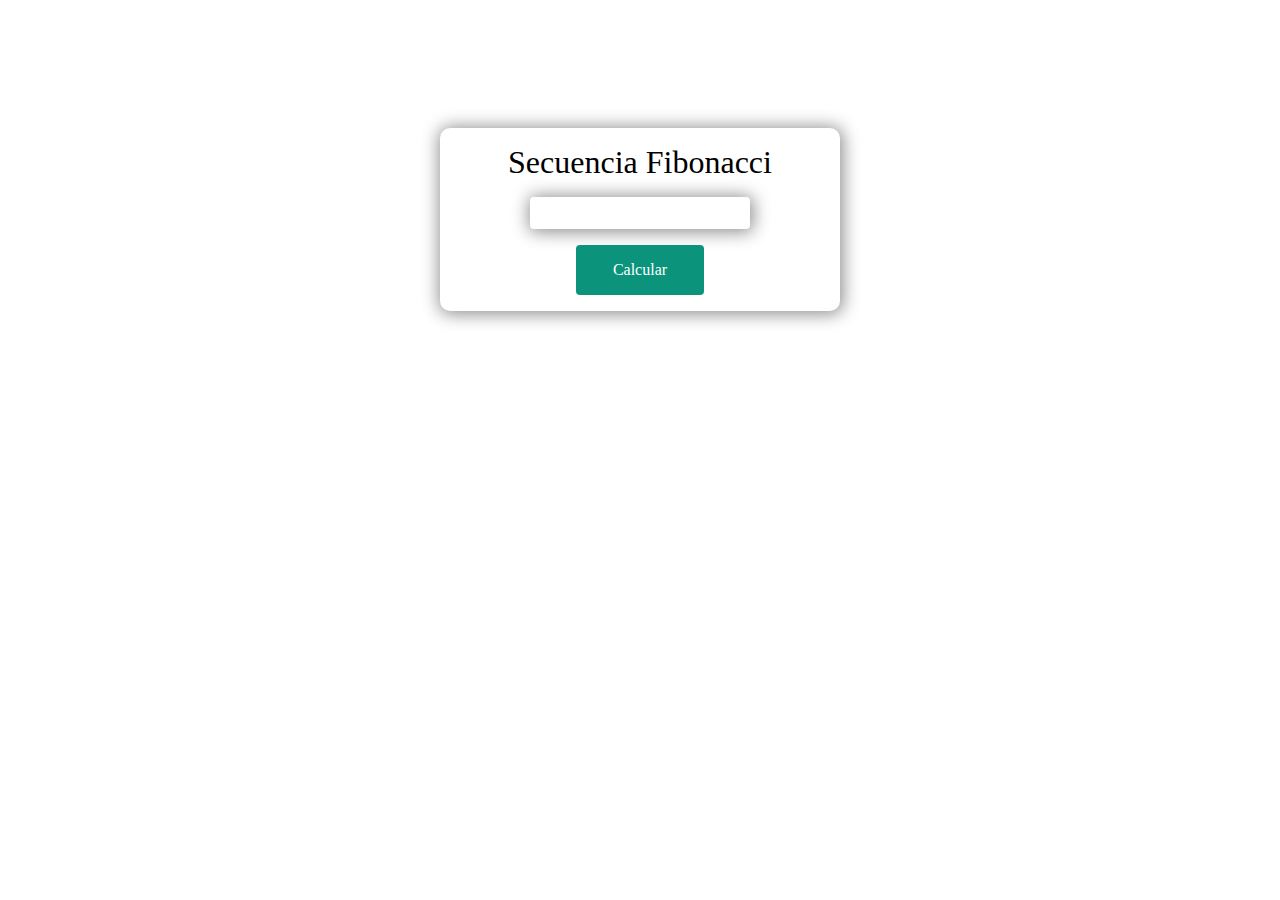
<file: Barahona_Carlos_Laboratorio#4/index.html>
<!DOCTYPE html>
<html lang="en">
<head>
    <meta charset="UTF-8">
    <meta http-equiv="X-UA-Compatible" content="IE=edge">
    <meta name="viewport" content="width=device-width, initial-scale=1.0">
    <link rel="stylesheet" href="index.css">
    <link rel="stylesheet" href="cssreset.css">
    <title>Serie Fibonacci Cambio test</title>
</head>
<body>
    <section id="form-container">
        <h3>Secuencia Fibonacci</h3>
    <form id="form">
     <input type="number" name="numero" id="num"></input>
     <button type="button" onclick="getInput()">Calcular</button>
    </form>
    </section>
    <section class="output" id="output-container"> 
     <!--<div class="card" onclick="getCard(this.id)" id="card1">1</div>
     <div class="card" onclick="getCard(this.id)"" id="card2">2</div>-->
    </section>
</body>
<script src="index.js"></script>
</html>
</file>
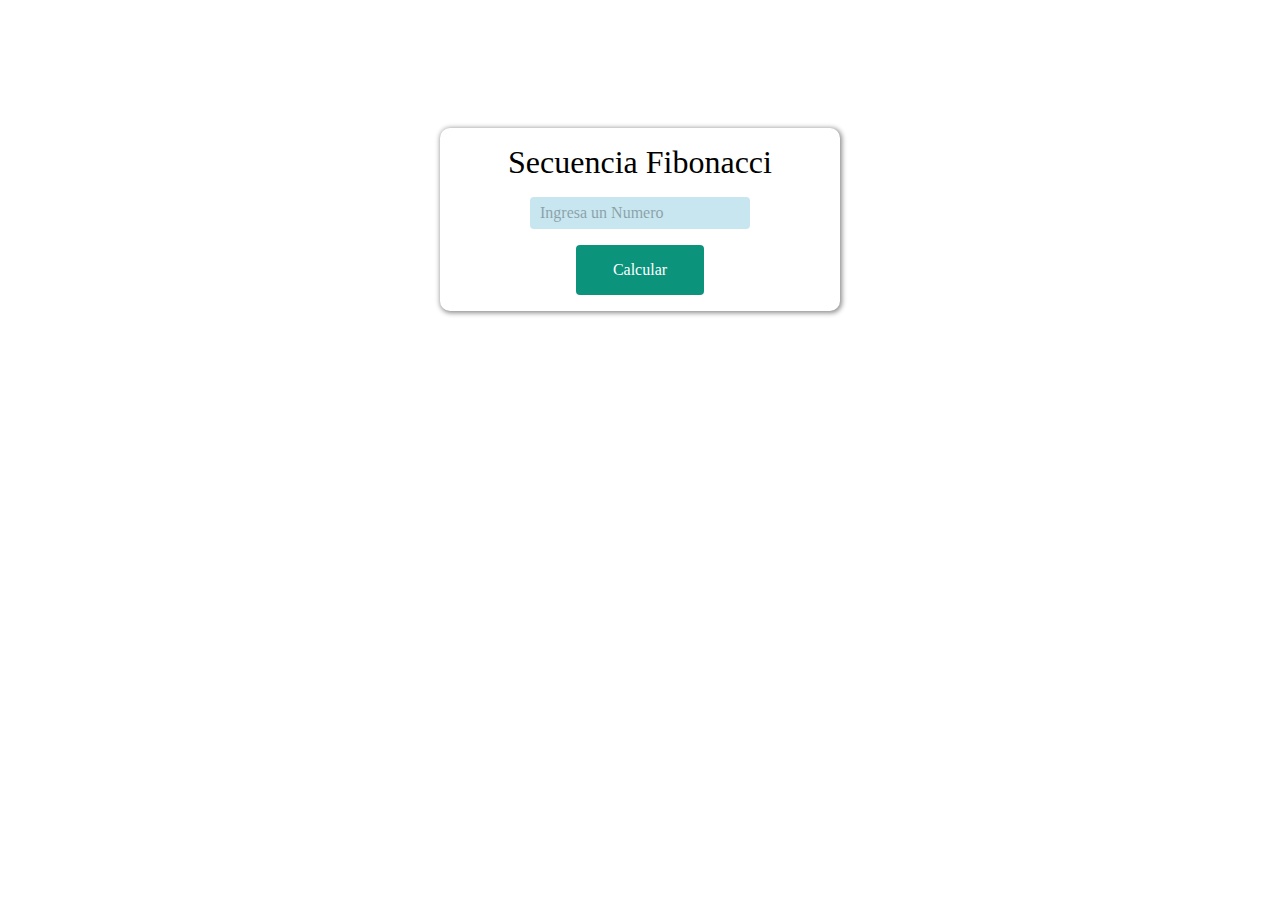
<file: Barahona_Carlos_Laboratorio#5/index.html>
<!DOCTYPE html>
<html lang="en">
<head>
    <meta charset="UTF-8">
    <meta http-equiv="X-UA-Compatible" content="IE=edge">
    <meta name="viewport" content="width=device-width, initial-scale=1.0">
    <link rel="stylesheet" href="index.css">
    <link rel="stylesheet" href="cssreset.css">
    <title>Lab#5</title>
</head>
<body>
 <section id="form-container">
     <h3>Secuencia Fibonacci</h3>
            <form id="form">
               <input type="text" name="numero" id="num" placeholder="Ingresa un Numero"></input>

               <button class="btn" type="submit">Calcular</button>
            </form>
 </section>
 <section class="output" id="output-container"> 
     
 </section>
</body>
   <script src="util.js"></script>
   <script src="index.js"></script>
</html>
</file>
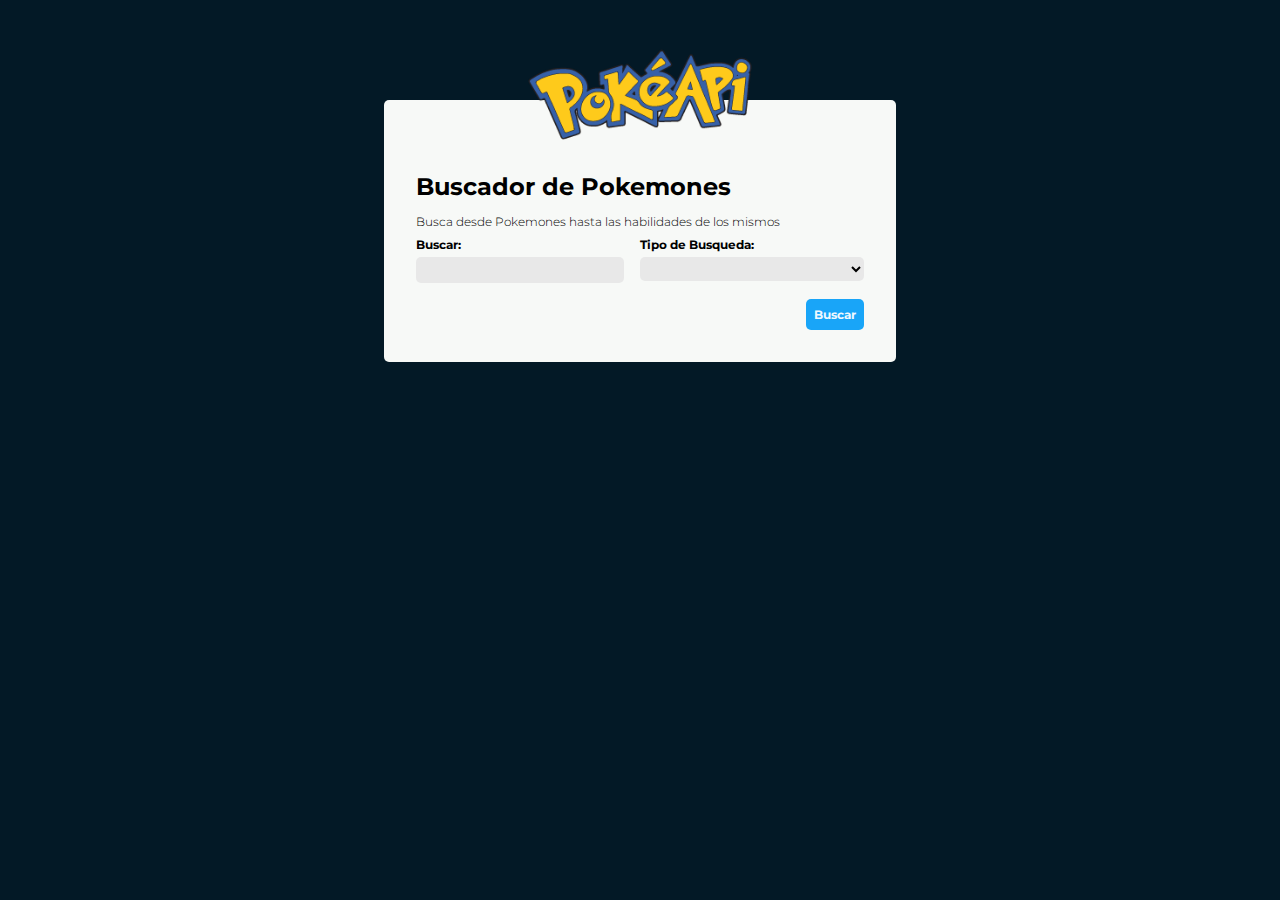
<file: Barahona_Carlos_Parcial #2/index.html>
<!DOCTYPE html>
<html lang="en">

<head>
  <link rel="stylesheet" href="cssreset.css">
  <link rel="stylesheet" href="pkdx.css">
  <meta charset="UTF-8">
  <meta http-equiv="X-UA-Compatible" content="IE=edge">
  <meta name="viewport" content="width=device-width, initial-scale=1.0">
  <title>Laboratorio #6</title>
</head>

<body>

 
 
  <section id="formContiner">

    <div id="pokeLogo">
    <img src="pokeapi_256.png"></div>
    <form id="pokemon-finder-form">
      <h1>Buscador de Pokemones</h1>
      <h3>Busca desde Pokemones hasta las habilidades de los mismos</h3>
      <div id="search">
        <label for="">Buscar:</label>
        <input id="pokemon-finder-query" type="text">
      </div>
      <div id="searchType">
        <label for="">Tipo de Busqueda:</label>
        <select id="pokemon-finder-search-type">
          <option value=""></option>
          <option value="pokemon">pokemon</option>
          <option value="ability">ability</option>
        </select>
      </div>
      <div id="button_div">
        <button id="clean">Limpiar</button>
        <button id="buscar" type="submit">Buscar</button>
      </div>
    </form>
  </section>
  <section id="pokemon-finder-response">

  </section>
  <script src="utils.js"></script>
  <script src="index.js"></script>
</body>

</html>
</file>
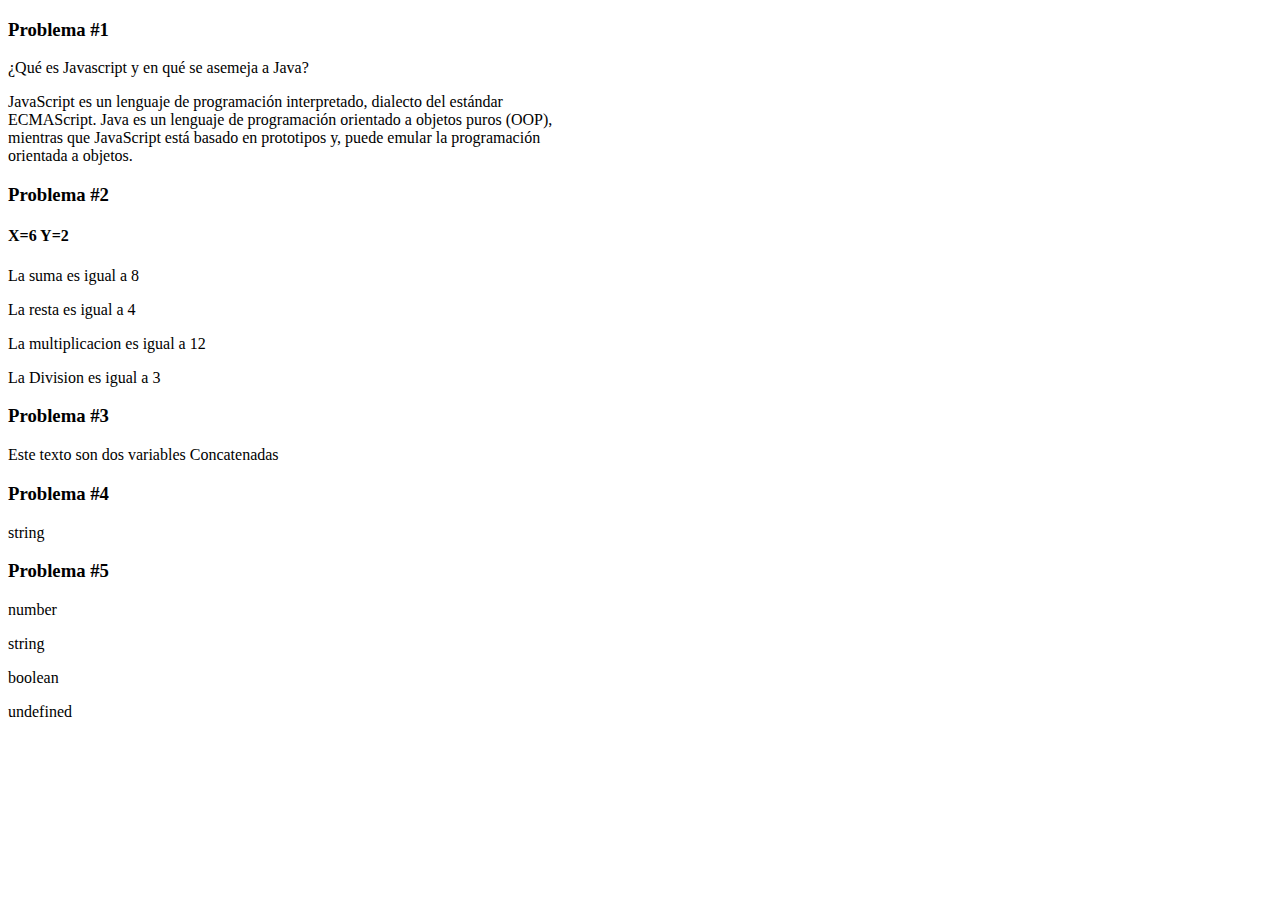
<file: Barahona_Carlos_Laboratorio#2/Lab2.html>
<!DOCTYPE html>
<html lang="en">
<head>
    <!--<link rel="stylesheet" href="tarea1.css">-->
    <meta charset="UTF-8">
    <meta http-equiv="X-UA-Compatible" content="IE=edge">
    <meta name="viewport" content="width=device-width, initial-scale=1.0">
    <title>Tarea#1</title>
</head>
<body>
 <section>
    <h3>Problema #1</h3>
         <p>¿Qué es Javascript y en qué se asemeja a Java?</p>
         <p class="Answer" style="width:45%"></p>
  </section>
  <section>
    <h3>Problema #2</h3>
    <h4>X=6 Y=2</h4>
        <p class="Suma"></p>
        <p class="Resta"></p>
        <p class="Multiplicacion"></p>
        <p class="Division"></p>
  </section>
  <section>
    <h3>Problema #3</h3>
    <p class="Ckt"></p>
  </section>
  <section>
    <h3>Problema #4</h3>
    <p class="t"></p>
  </section>
  <section>
    <h3>Problema #5</h3>
    <p class="obj1"></p>
    <p class="obj2"></p>
    <p class="obj3"></p>
    <p class="obj4"></p>
  </section>

   <script src="Lab2.js"></script>
  
</body>
</html>
</file>
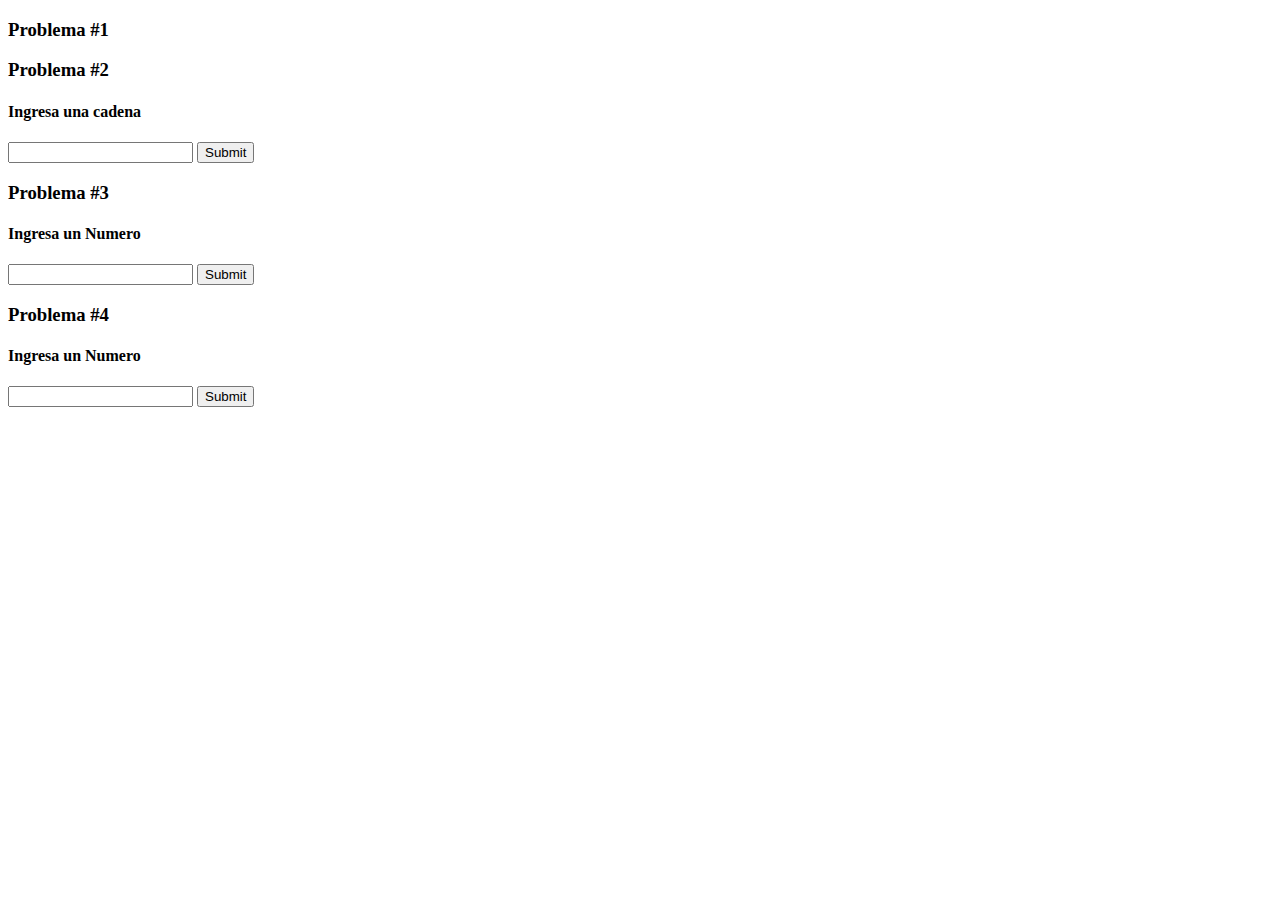
<file: Barahona_Carlos_Laboratorio#3/lab3.html>
<!DOCTYPE html>
<html lang="en">
<head>
    <meta charset="UTF-8">
    <meta http-equiv="X-UA-Compatible" content="IE=edge">
    <meta name="viewport" content="width=device-width, initial-scale=1.0">
    <title>Laboratorio #3</title>
</head>
<body>
    <section>
    <h3>Problema #1</h3>
    <p class="decimal"></p>
    <p class="binario"></p>
    <p class="palindromo"></p>
    </section>
    <section>
        <h3>Problema #2</h3>
        <h4>Ingresa una cadena</h4>
        <form>
        <input type="text" name="a" id="a">
        <button type="button" onclick="getInput()">Submit</button>
    </form>
        <p class="howmany"></p>
    </section>
    <section>
     <h3>Problema #3</h3>
     <h4>Ingresa un Numero</h4>
     <form>
     <input type="number" name="year" id="year">
     <button type="button" onclick="getInput2()">Submit</button>
      </form>
       <p class="bisiesto"></p>
       </section>
    <section>
        <h3>Problema #4</h3>
        <h4>Ingresa un Numero</h4>
        <form>
        <input type="number" name="prime" id="prime">
        <button type="button" onclick="getInput3()">Submit</button>
         </form>
          <p class="numprimo"></p>
          </section>
    </section>

    <script src="lab3.js"></script>
</body>
</html>
</file>
<file: Barahona_Carlos_Laboratorio#4/index.css>
body{
    padding-top:10%
}
#form-container{
display:flex;
flex-direction:column;
margin: auto;
width: 45%;
min-width:270px;
max-width: 400px;
padding: 1rem;
background-color: white;
border-radius:10px;
box-shadow: 1px 1px 17px 2px rgba(0,0,0,0.45);
margin-bottom: 2rem;
}
#form{

    display:flex;
    flex-direction:column;
    min-width:200px
}
h3{
    font-weight: 300;
    font-family: fantasy;
    font-size:2rem;
    margin: auto;
    padding-bottom: 1rem;
}
input{
    background-color:white;
    box-shadow: 1px 1px 17px 2px rgba(0,0,0,0.45);
    border-radius:4px;
    height: 2rem;
    margin: auto;
    margin-bottom:1rem;
    padding: 10px
}
button{
    text-align:center;
    align-self: center;
    background-color:rgb(11, 147, 124);
    color:white;
    font-size: 100%;
    font-family: fantasy;
    padding: 1rem;
    border-radius:4px;
    width:35%;
  
}
button:hover{
    align-self: center;
    background-color:rgb(11, 147, 124);
    color:white;
    font-size: 110%;
    font-family: fantasy;
    padding: 1rem;
    border-radius:4px;
    width:35%;
    box-shadow: 1px 1px 17px 2px rgba(0,0,0,0.45);
}
#output-container{
    padding: 1rem;
    width: 90%;
    justify-content: center;
    margin: auto;
    display: flex;
    flex-wrap: wrap;
    
}
.card{
    font-weight: 100;
    font-family: fantasy;
    margin: 1rem;
    padding: 1rem;
    border-radius:5px;
    box-shadow: 1px 1px 5px 1px rgba(0,0,0,0.45);
    opacity: 0;
    
    
}
.card:hover{
    font-weight: 100;
    font-family: fantasy;
    margin: 1rem;
    padding: 1rem;
    border-radius:5px;
    box-shadow: 1px 1px 5px 1px rgba(0,0,0,0.45);
    cursor:pointer;
    
    
}
div{
    animation: fadeIn 3s;
    -webkit-animation: fadeIn 3s;
    animation-fill-mode: forwards;
}
@keyframes fadeIn {
  0% {opacity:0;}
  100% {opacity:1;}
}

@-webkit-keyframes fadeIn {
  0% {opacity:0;}
  100% {opacity:1;}
}
</file>
<file: Barahona_Carlos_Laboratorio#5/index.css>
body{
    padding-top:10%
}
#form-container{
display:flex;
flex-direction:column;
margin: auto;
width: 45%;
min-width:270px;
max-width: 400px;
padding: 1rem;
background-color: white;
border-radius:10px;
box-shadow: 1px 1px 5px 1px rgba(0,0,0,0.45);
margin-bottom: 2rem;
}
#form{

    display:flex;
    flex-direction:column;
    min-width:200px
}
h3{
    font-weight: 300;
    font-family: fantasy;
    font-size:2rem;
    margin: auto;
    padding-bottom: 1rem;
}
input{
    background-color: rgba(199, 230, 240, 0.986);
    font-weight: 500;
    border-width: 1px;
    border-radius:4px;
    height: 2rem;
    margin: auto;
    margin-bottom:1rem;
    padding: 10px
}
::placeholder{
 opacity: 30%;

}

button{
    text-align:center;
    align-self: center;
    background-color:rgb(11, 147, 124);
    color:white;
    font-size: 100%;
    font-family: fantasy;
    padding: 1rem;
    border-radius:4px;
    width:35%;
  
}
button:hover{
    text-align:center;
    align-self: center;
    background-color:rgb(126, 160, 154);
    color:rgba(12, 12, 12, 0.726);
    font-size: 100%;
    font-family: fantasy;
    padding: 1rem;
    border-radius:4px;
    width:35%;
    
}
#output-container{
    flex-direction: row;
    padding: 1rem;
    width: 90%;
    justify-content: center;
    margin: auto;
    display: flex;
    flex-wrap: wrap;
    
}
.card{
    font-weight: 100;
    font-family: fantasy;
    margin: 1rem;
    padding: 1rem;
    border-radius:5px;
    box-shadow: 1px 1px 5px 1px rgba(0,0,0,0.45);
    opacity: 0;
    
    
}
.card:hover{
    font-weight: 100;
    font-family: fantasy;
    margin: 1rem;
    padding: 1rem;
    border-radius:5px;
    box-shadow: 1px 1px 5px 1px rgba(0,0,0,0.45);
    cursor:pointer;
    
    
}
div{
    animation: fadeIn 3s;
    -webkit-animation: fadeIn 3s;
    animation-fill-mode: forwards;
}
@keyframes fadeIn {
  0% {opacity:0;}
  100% {opacity:1;}
}

@-webkit-keyframes fadeIn {
  0% {opacity:0;}
  100% {opacity:1;}
}
</file>
<file: Barahona_Carlos_Parcial #2/pkdx.css>
@import url('https://fonts.googleapis.com/css2?family=Montserrat:wght@400;700&display=swap');

.montserrat {
    font-family: 'Montserrat', sans-serif;
}

body {
    background-color: #031926;
    font-family: 'Montserrat', sans-serif;
}

#formContiner {
    display: flex;
    background-color: #F7F9F7;
    border-radius: 5px;
    width: 40%;
    height: 10%;
    min-width: 488px;
    min-height: 262px;
    margin: auto;
    margin-top: 100px;
    padding-left: 2rem;
    padding-right: 2rem;
    padding-bottom: 2rem;
    flex-direction: column;
    justify-content: center;
    
}

#pokeLogo {
    height: 4.5rem;
    width: 50%;
    transform: translate(50%,-70%);
    min-width: 183px;
    
    
}

#pokemon-finder-form {
    display: flex;
    flex-wrap: wrap;
}

h1 {
    width: 100%;
    font-size: 24px;
    font-weight: 700;
    padding-bottom: 0.8rem;
}

h3 {
    font-size: 12px;
    font-weight: 300;
    width: 100%;
    padding-bottom: 0.5rem;
}

h2 {
    font-size: 12px;
    font-weight: 700;
}

label {
    font-size: 12px;
    font-weight: 700;
    padding-bottom: 0.3rem;
}

input {
    background-color: #E8E8E8;
    border-radius: 5px;
    width: 100%;
    height: 1.5rem;
    padding: 0.8rem;
}

option {
    background-color: #E8E8E8;
    color: #031926;
    padding: 0.5rem;
}

select {
    border-radius: 5px;
    width: 100%;
    background-color: #E8E8E8;
    height: 1.5rem;
    padding-left: 0.8rem;
    padding-top: 0.1rem;
    -webkit-appearance: listbox
}

select:focus option:first-of-type {
    display: none;
}

#search {
    display: flex;
    flex-direction: column;
    width: 50%;
    padding-right: 1rem;
}

#searchType {
    display: flex;
    flex-direction: column;
    width: 50%;
}

#button_div {
    display: flex;
    width: 100%;
    justify-content: space-between;
    padding-top: 1rem;
}

#buscar {
    background-color: #19A5F8;
    padding: 0.5rem;
    color: aliceblue;
    font-size: 12px;
    font-weight: 700;
    border-radius: 5px;
}

#infoBox {
    background-color: #F7F9F7;
    border-radius: 5px;
    width: 40%;
    height: 10%;
    min-width: 488px;
    min-height: 262px;
    margin: auto;
    margin-top: 25px;
    padding: 2rem;
    padding-left: 3rem;
    padding-right: 3rem;
    font-size: 12px;
    font-weight: 300;
}

h4 {
    font-family: Montserrat;
    font-size: 18px;
    font-weight: 900;
    padding-bottom: 1rem;
}

#sprite_stats {
    display: flex;
    justify-content: space-between;
    width: 89%;
}

#Evo_ab {
    padding-top: 1rem;
    display: flex;
    justify-content: space-between;
    width: 90%;

}

.sprite {
    height: 70px;
    width: 70px;
    transform: scale(1);
    padding-top: 0.3rem;

}

li {
    list-style: disc;
    list-style-position: inside;

}

#clean {
    background-color: #19A5F8;
    padding: 0.5rem;
    color: aliceblue;
    font-size: 12px;
    font-weight: 700;
    border-radius: 5px;
    visibility: hidden;
}
</file>
<file: Barahona_Carlos_Laboratorio#4/cssreset.css>
/***
    The new CSS reset - version 1.5.1 (last updated 1.3.2022)
    GitHub page: https://github.com/elad2412/the-new-css-reset
***/

/*
    Remove all the styles of the "User-Agent-Stylesheet", except for the 'display' property
    - The "symbol *" part is to solve Firefox SVG sprite bug
 */
 *:where(:not(iframe, canvas, img, svg, video):not(svg *, symbol *)) {
    all: unset;
    display: revert;
}

/* Preferred box-sizing value */
*,
*::before,
*::after {
    box-sizing: border-box;
}

/* Reapply the pointer cursor for anchor tags */
a, button {
    cursor: revert;
}

/* Remove list styles (bullets/numbers) */
ol, ul, menu {
    list-style: none;
}

/* For images to not be able to exceed their container */
img {
    max-width: 100%;
}

/* removes spacing between cells in tables */
table {
    border-collapse: collapse;
}

/* revert the 'white-space' property for textarea elements on Safari */
textarea {
    white-space: revert;
}

/* minimum style to allow to style meter element */
meter {
    -webkit-appearance: revert;
    appearance: revert;
}

/* reset default text opacity of input placeholder */
::placeholder {
    color: unset;
}

/* fix the feature of 'hidden' attribute.
   display:revert; revert to element instead of attribute */
:where([hidden]) {
    display: none;
}

/* revert for bug in Chromium browsers
   - fix for the content editable attribute will work properly. */
:where([contenteditable]) {
    -moz-user-modify: read-write;
    -webkit-user-modify: read-write;
    overflow-wrap: break-word;
    -webkit-line-break: after-white-space;
}

/* apply back the draggable feature - exist only in Chromium and Safari */
:where([draggable="true"]) {
    -webkit-user-drag: element;
}
</file>
<file: Barahona_Carlos_Laboratorio#5/cssreset.css>
/***
    The new CSS reset - version 1.5.1 (last updated 1.3.2022)
    GitHub page: https://github.com/elad2412/the-new-css-reset
***/

/*
    Remove all the styles of the "User-Agent-Stylesheet", except for the 'display' property
    - The "symbol *" part is to solve Firefox SVG sprite bug
 */
 *:where(:not(iframe, canvas, img, svg, video):not(svg *, symbol *)) {
    all: unset;
    display: revert;
}

/* Preferred box-sizing value */
*,
*::before,
*::after {
    box-sizing: border-box;
}

/* Reapply the pointer cursor for anchor tags */
a, button {
    cursor: revert;
}

/* Remove list styles (bullets/numbers) */
ol, ul, menu {
    list-style: none;
}

/* For images to not be able to exceed their container */
img {
    max-width: 100%;
}

/* removes spacing between cells in tables */
table {
    border-collapse: collapse;
}

/* revert the 'white-space' property for textarea elements on Safari */
textarea {
    white-space: revert;
}

/* minimum style to allow to style meter element */
meter {
    -webkit-appearance: revert;
    appearance: revert;
}

/* reset default text opacity of input placeholder */
::placeholder {
    color: unset;
}

/* fix the feature of 'hidden' attribute.
   display:revert; revert to element instead of attribute */
:where([hidden]) {
    display: none;
}

/* revert for bug in Chromium browsers
   - fix for the content editable attribute will work properly. */
:where([contenteditable]) {
    -moz-user-modify: read-write;
    -webkit-user-modify: read-write;
    overflow-wrap: break-word;
    -webkit-line-break: after-white-space;
}

/* apply back the draggable feature - exist only in Chromium and Safari */
:where([draggable="true"]) {
    -webkit-user-drag: element;
}
</file>
<file: Barahona_Carlos_Parcial #2/cssreset.css>
/***
    The new CSS reset - version 1.5.1 (last updated 1.3.2022)
    GitHub page: https://github.com/elad2412/the-new-css-reset
***/

/*
    Remove all the styles of the "User-Agent-Stylesheet", except for the 'display' property
    - The "symbol *" part is to solve Firefox SVG sprite bug
 */
 *:where(:not(iframe, canvas, img, svg, video):not(svg *, symbol *)) {
    all: unset;
    display: revert;
}

/* Preferred box-sizing value */
*,
*::before,
*::after {
    box-sizing: border-box;
}

/* Reapply the pointer cursor for anchor tags */
a, button {
    cursor: revert;
}

/* Remove list styles (bullets/numbers) */
ol, ul, menu {
    list-style: none;
}

/* For images to not be able to exceed their container */
img {
    max-width: 100%;
}

/* removes spacing between cells in tables */
table {
    border-collapse: collapse;
}

/* revert the 'white-space' property for textarea elements on Safari */
textarea {
    white-space: revert;
}

/* minimum style to allow to style meter element */
meter {
    -webkit-appearance: revert;
    appearance: revert;
}

/* reset default text opacity of input placeholder */
::placeholder {
    color: unset;
}

/* fix the feature of 'hidden' attribute.
   display:revert; revert to element instead of attribute */
:where([hidden]) {
    display: none;
}

/* revert for bug in Chromium browsers
   - fix for the content editable attribute will work properly. */
:where([contenteditable]) {
    -moz-user-modify: read-write;
    -webkit-user-modify: read-write;
    overflow-wrap: break-word;
    -webkit-line-break: after-white-space;
}

/* apply back the draggable feature - exist only in Chromium and Safari */
:where([draggable="true"]) {
    -webkit-user-drag: element;
}
</file>
